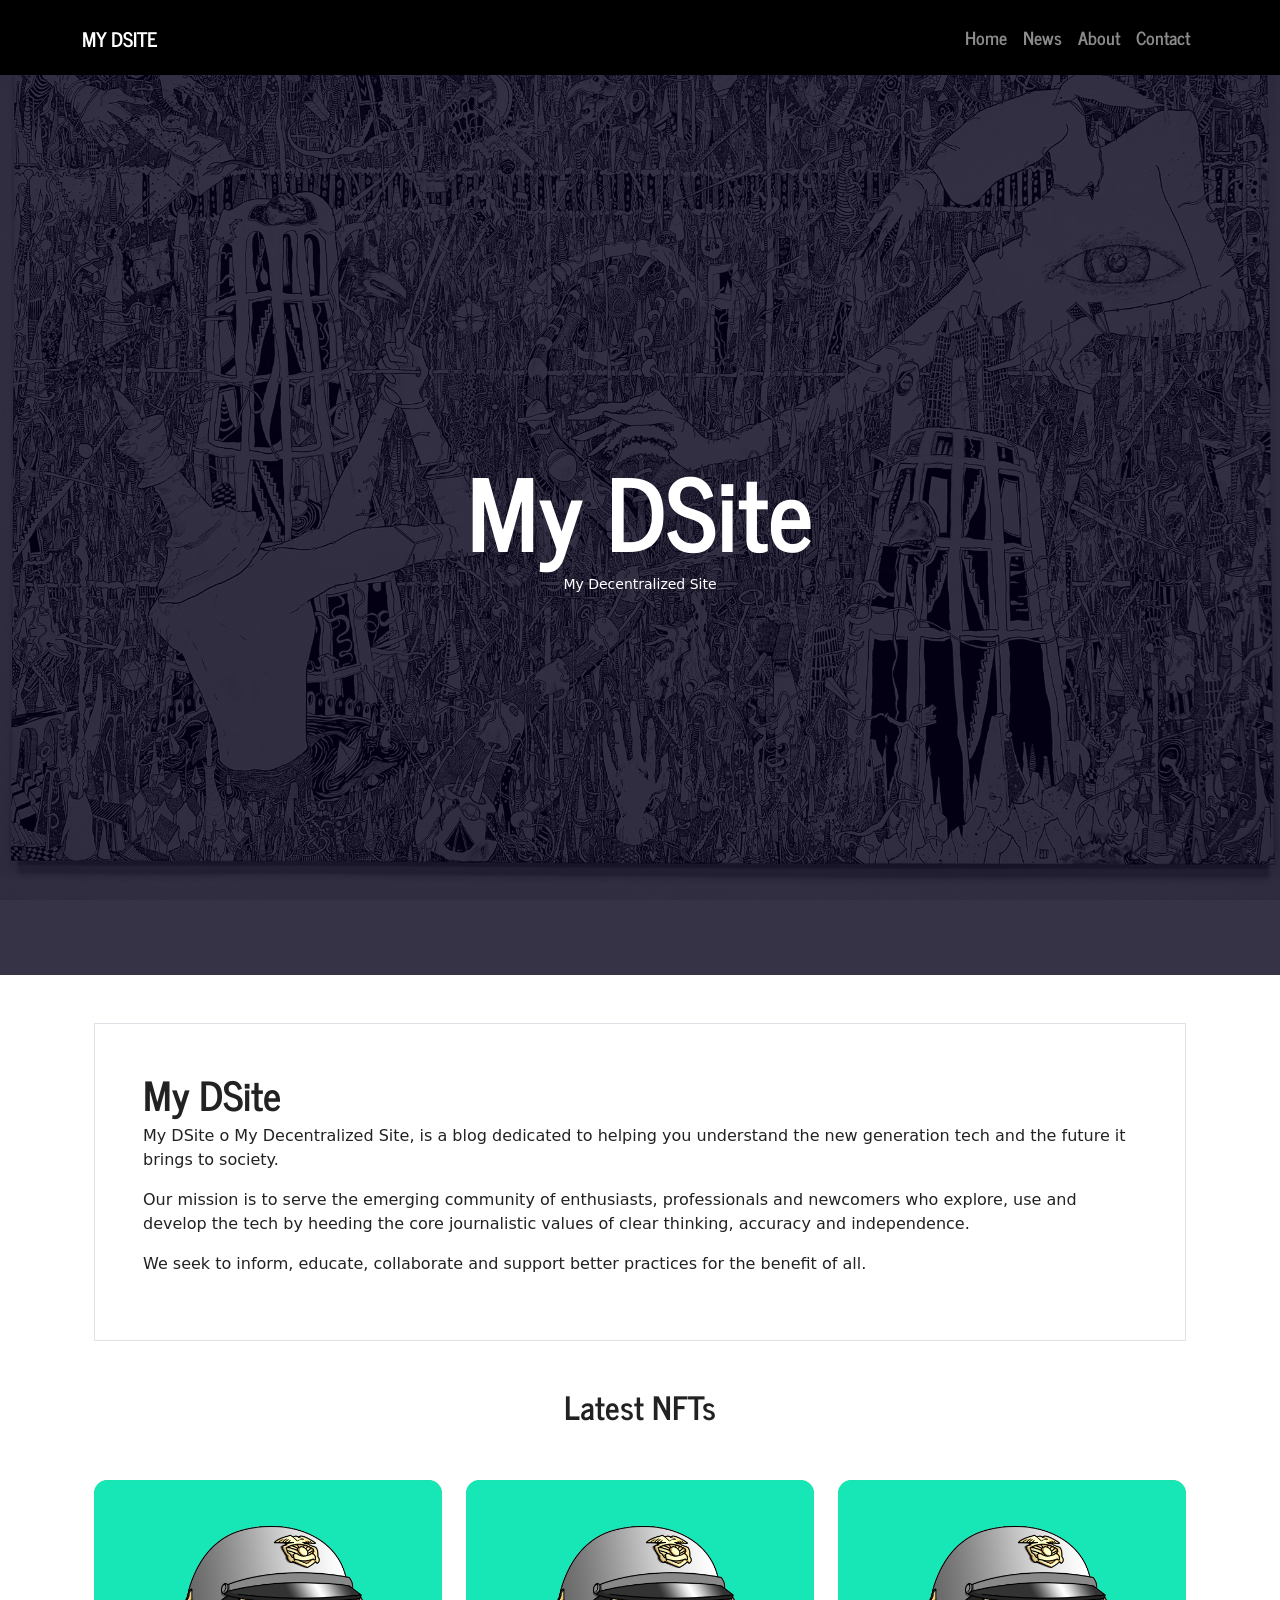
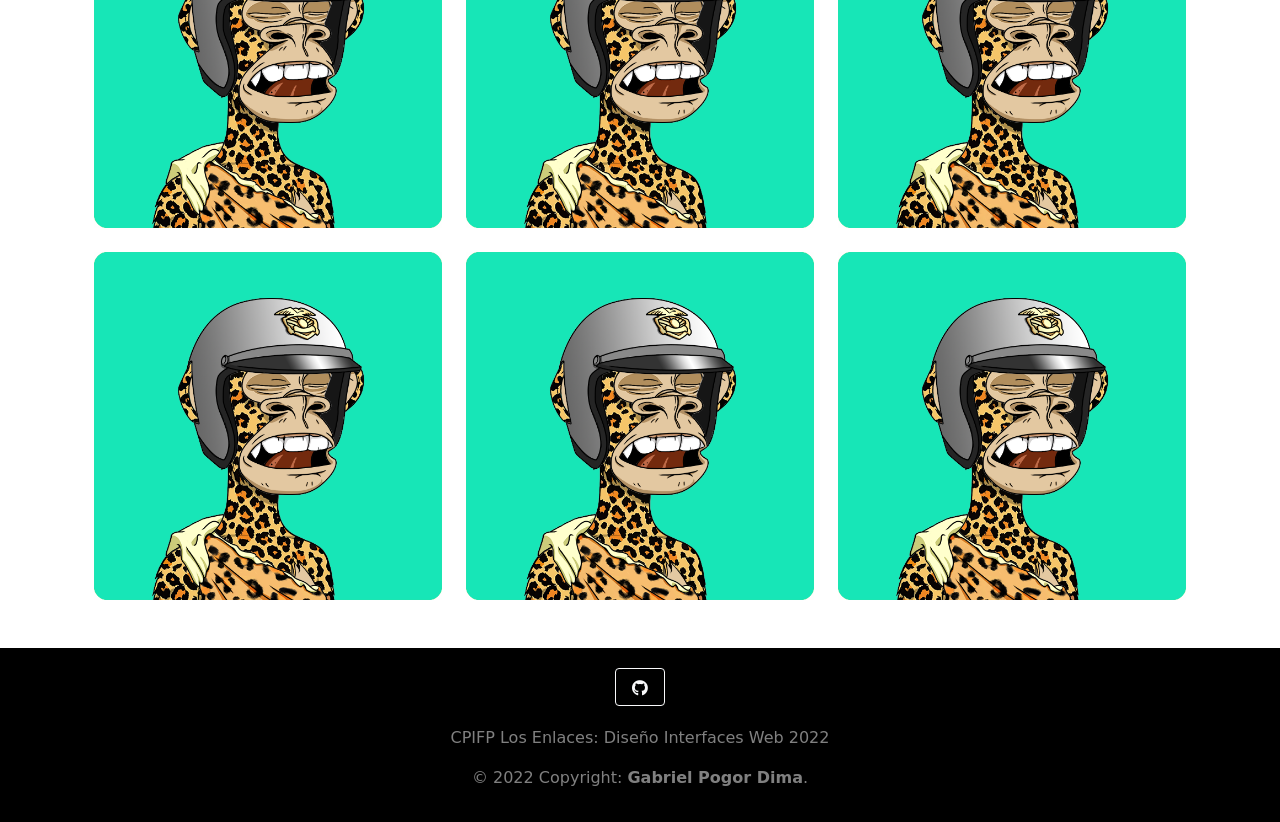
<file: index.html>
<!DOCTYPE html>
<html lang="en">

<head>
  <meta charset="utf-8" />
  <title>My DSite</title>
  <meta name="description" content="" />
  <meta name="viewport" content="width=device-width, initial-scale=1" />

  <!-- Favicon -->
  <link rel="icon" type="image/x-icon" href="static/img/assets/nft-color.ico" />
  <!-- Icon Font Stylesheet -->
  <link href="https://cdnjs.cloudflare.com/ajax/libs/font-awesome/5.10.0/css/all.min.css" rel="stylesheet" />
  <link href="https://cdn.jsdelivr.net/npm/bootstrap-icons@1.4.1/font/bootstrap-icons.css" rel="stylesheet" />

  <!-- Template Stylesheet -->
  <link rel="stylesheet" href="static/css/main.css" />

  <!-- Libraries Stylesheet -->
  <!-- less -->
  
  <!-- Customized Bootstrap Stylesheet -->
  <link href="static/css/bootstrap.min.css" rel="stylesheet" />
</head>

<body class="">
  <!-- Start Navbar -->
  <nav class="navbar navbar-expand-sm py-3 navbar-dark bg-dark">
    <div class="container">
      <a href="index.html" class="navbar-brand">My DSite</a>
      <button type="button" class="navbar-toggler" data-bs-target="#navbarNav" data-bs-toggle="collapse"
        aria-controls="navbarNav" aria-expanded="false" aria-label="Toggle Navbar">
        <span class="navbar-toggler-icon"></span>
      </button>
      <div class="collapse navbar-collapse" id="navbarNav">
        <ul class="navbar-nav ms-auto">
          <li class="nav-item">
            <a href="index.html" class="nav-link text-whit">Home</a>
          </li>
          <li class="nav-item">
            <a href="news.html" class="nav-link text-whit">News</a>
          </li>
          <li class="nav-item">
            <a href="about.html" class="nav-link text-whit">About</a>
          </li>
          <li class="nav-item">
            <a href="contact.html" class="nav-link text-whit">Contact</a>
          </li>
        </ul>
      </div>
    </div>
  </nav>
  <!-- Banner Image -->
  <div class="banner-image w-100 vh-100 d-flex justify-content-center align-items-center">
    <div class="container mx-auto text-center">
      <h1 class="banner-title text-white">My DSite</h1>
      <small class="text-white">My Decentralized Site</small>
    </div>
  </div>

  <!-- Content -->
  <div class="content pb-5">
    <div class="container">
      <!-- Info -->
      <div class="info">
        <div class="container my-5 d-grid gap-5">
          <div class="p-5 border">
            <h1>My DSite</h1>
            <p>
              My DSite o My Decentralized Site, is a blog dedicated to helping
              you understand the new generation tech and the future it brings
              to society.
            </p>
            <p>
              Our mission is to serve the emerging community of enthusiasts,
              professionals and newcomers who explore, use and develop the
              tech by heeding the core journalistic values of clear thinking,
              accuracy and independence.
            </p>
            <p>
              We seek to inform, educate, collaborate and support better
              practices for the benefit of all.
            </p>
          </div>
        </div>
      </div>
      <!-- //Info -->
      <!-- Carousel -->
      <!-- //Carousel -->
      <!-- Latest NFTs -->
      <div class="cards">
        <div class="container-fluid">
          <div class="row mb-5">
            <div class="col-md-8 mx-auto text-center">
              <h2>Latest NFTs</h2>
            </div>
          </div>
          <div class="row g-4">
            <div class="col-lg-4 col-sm-6">
              <div class="latest-nft">
                <img src="static/img/nft1.png" alt="nft1" />
                <a href="bored_ape.html">
                  <div class="overlay text-white">
                    <h4>NFT Name ID | Collection</h4>
                  </div>
                </a>
              </div>
            </div>
            <div class="col-lg-4 col-sm-6">
              <div class="latest-nft">
                <img src="static/img/nft1.png" alt="nft1" />
                <a href="bored_ape.html">
                  <div class="overlay text-white">
                    <h4>NFT Name ID | Collection</h4>
                  </div>
                </a>
              </div>
            </div>
            <div class="col-lg-4 col-sm-6">
              <div class="latest-nft">
                <img src="static/img/nft1.png" alt="nft1" />
                <a href="bored_ape.html">
                  <div class="overlay text-white">
                    <h4>NFT Name ID | Collection</h4>
                  </div>
                </a>
              </div>
            </div>
            <div class="col-lg-4 col-sm-6">
              <div class="latest-nft">
                <img src="static/img/nft1.png" alt="nft1" />
                <a href="bored_ape.html">
                  <div class="overlay text-white">
                    <h4>NFT Name ID | Collection</h4>
                  </div>
                </a>
              </div>
            </div>
            <div class="col-lg-4 col-sm-6">
              <div class="latest-nft">
                <img src="static/img/nft1.png" alt="nft1" />
                <a href="easter-egg.html">
                  <div class="overlay text-white">
                    <h4>NFT Name ID | Collection</h4>
                  </div>
                </a>
              </div>
            </div>
            <div class="col-lg-4 col-sm-6">
              <div class="latest-nft">
                <img src="static/img/nft1.png" alt="nft1" />
                <a href="easter-egg.html">
                  <div class="overlay text-white">
                    <h4>NFT Name ID | Collection</h4>
                  </div>
                </a>
              </div>
            </div>
          </div>
        </div>
      </div>
      <!-- //Latest NFTs -->
    </div>
  </div>

  <!-- Footer -->
  <footer>
    <div class="footer-top">
      <div class="container justify-content-center align-items-center text-center">
        <div class="row">
          <div class="col pt-3">
            <a class="btn btn-outline-light btn-floating m-1" href="https://github.com/gabrielpogordima/mydsite.git"
              role="button"><i class="fab fa-github"></i></a>
          </div>
        </div>
      </div>
    </div>
    <div class="footer-bottom">
      <div class="text-center p-3">
        <p>CPIFP Los Enlaces: Diseño Interfaces Web 2022</p>
        <p>© 2022 Copyright: <b>Gabriel Pogor Dima</b>.</p>
      </div>
    </div>
  </footer>

  <!-- JavaScript Libraries -->

  <!-- Template Javascript -->
  <script src="static/js/bootstrap.min.js"></script>
  <script src="static/js/bootstrap.bundle.min.js"></script>
</body>

</html>
</file>
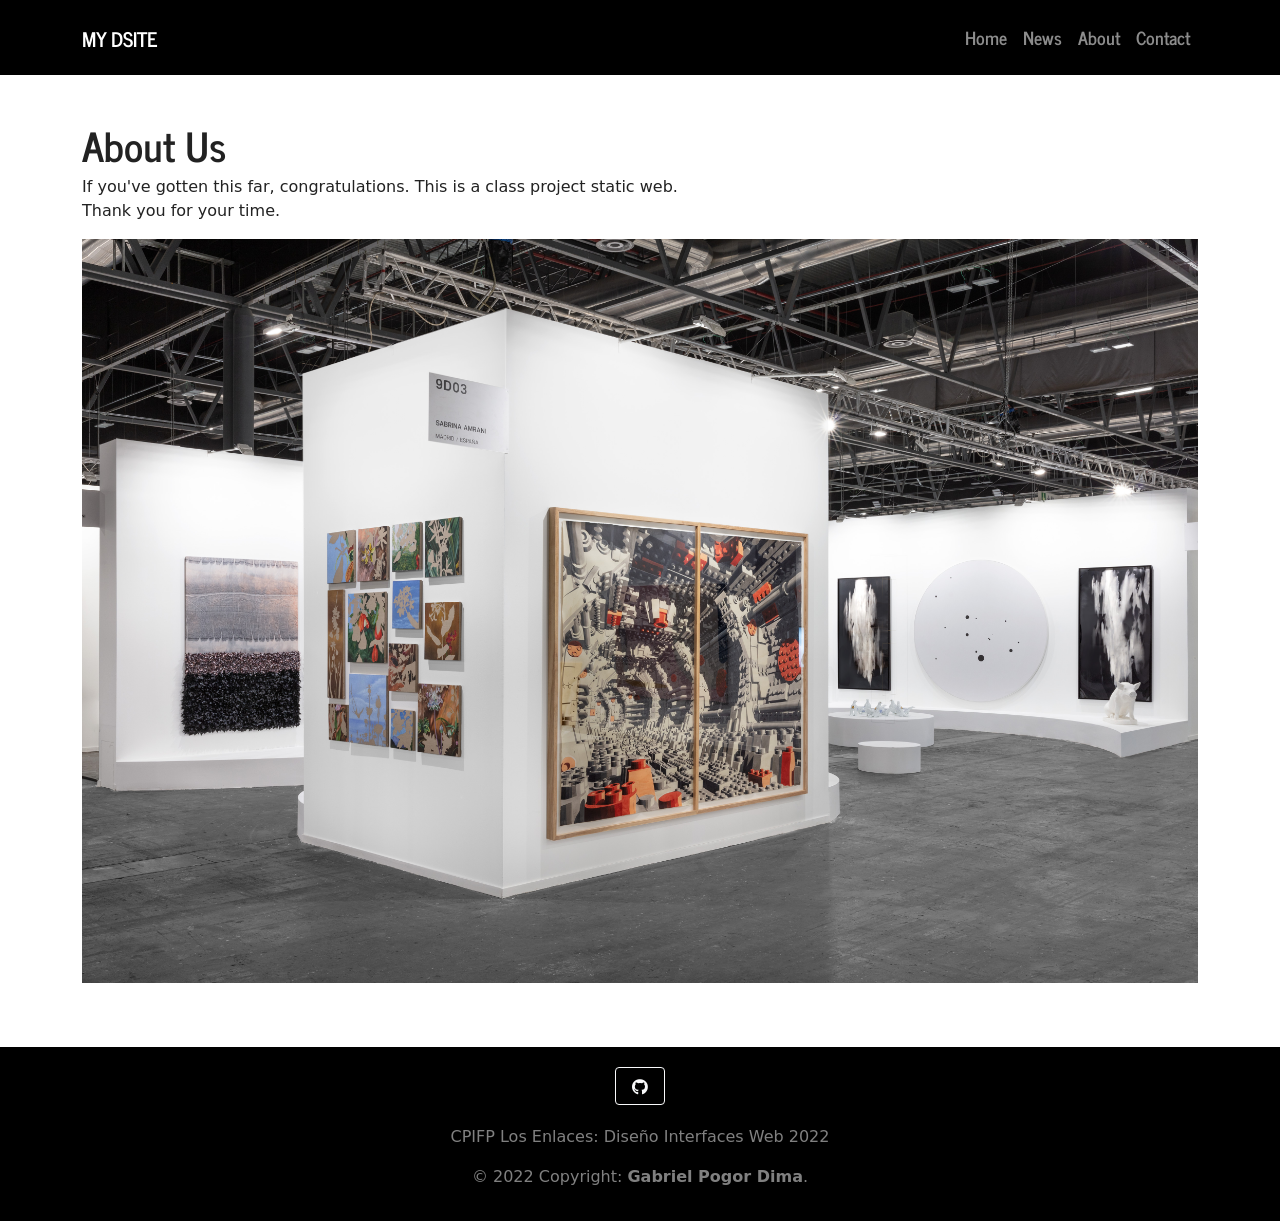
<file: about.html>
<!DOCTYPE html>
<html lang="en">

<head>
  <meta charset="utf-8" />
  <title>My DSite</title>
  <meta name="description" content="" />
  <meta name="viewport" content="width=device-width, initial-scale=1" />

  <!-- Favicon -->
  <link rel="icon" type="image/x-icon" href="static/img/assets/nft-color.ico" />
  <!-- Icon Font Stylesheet -->
  <link href="https://cdnjs.cloudflare.com/ajax/libs/font-awesome/5.10.0/css/all.min.css" rel="stylesheet" />
  <link href="https://cdn.jsdelivr.net/npm/bootstrap-icons@1.4.1/font/bootstrap-icons.css" rel="stylesheet" />

  <!-- Template Stylesheet -->
  <link rel="stylesheet" href="static/css/main.css" />

  <!-- Libraries Stylesheet -->
  <!-- less -->
  
  <!-- Customized Bootstrap Stylesheet -->
  <link href="static/css/bootstrap.min.css" rel="stylesheet" />
</head>

<body class="">
  <!-- Start Navbar -->
  <nav class="navbar navbar-expand-sm py-3 mb-5 navbar-dark bg-dark">
    <div class="container">
      <a href="index.html" class="navbar-brand">My DSite</a>
      <button type="button" class="navbar-toggler" data-bs-target="#navbarNav" data-bs-toggle="collapse"
        aria-controls="navbarNav" aria-expanded="false" aria-label="Toggle Navbar">
        <span class="navbar-toggler-icon"></span>
      </button>
      <div class="collapse navbar-collapse" id="navbarNav">
        <ul class="navbar-nav ms-auto">
          <li class="nav-item">
            <a href="index.html" class="nav-link text-whit">Home</a>
          </li>
          <li class="nav-item">
            <a href="news.html" class="nav-link text-whit">News</a>
          </li>
          <li class="nav-item">
            <a href="about.html" class="nav-link text-whit">About</a>
          </li>
          <li class="nav-item">
            <a href="contact.html" class="nav-link text-whit">Contact</a>
          </li>
        </ul>
      </div>
    </div>
  </nav>

  <!-- Content -->
  <div class="content pb-5">
    <div class="container">
        <h1>About Us</h1>
        <p>
            If you've gotten this far, congratulations. This is a class project static web. <br>
            Thank you for your time.
        </p>
        <div class="mapa_imagenes">
            <img src="./static/img/nfts_gallery.jpg" alt="about_us" usermap="gallery">
            <ul class="gallery">
                <li id="nft"><p>Bored Ape Yacht Club</p></li>
            </ul>
        </div>
    </div>
  </div>

  <!-- Footer -->
  <footer>
    <div class="footer-top">
      <div class="container justify-content-center align-items-center text-center">
        <div class="row">
          <div class="col pt-3">
            <a class="btn btn-outline-light btn-floating m-1" href="https://github.com/gabrielpogordima/mydsite.git"
              role="button"><i class="fab fa-github"></i></a>
          </div>
        </div>
      </div>
    </div>
    <div class="footer-bottom">
      <div class="text-center p-3">
        <p>CPIFP Los Enlaces: Diseño Interfaces Web 2022</p>
        <p>© 2022 Copyright: <b>Gabriel Pogor Dima</b>.</p>
      </div>
    </div>
  </footer>

  <!-- JavaScript Libraries -->

  <!-- Template Javascript -->
  <script src="static/js/bootstrap.min.js"></script>
  <script src="static/js/bootstrap.bundle.min.js"></script>
</body>

</html>
</file>
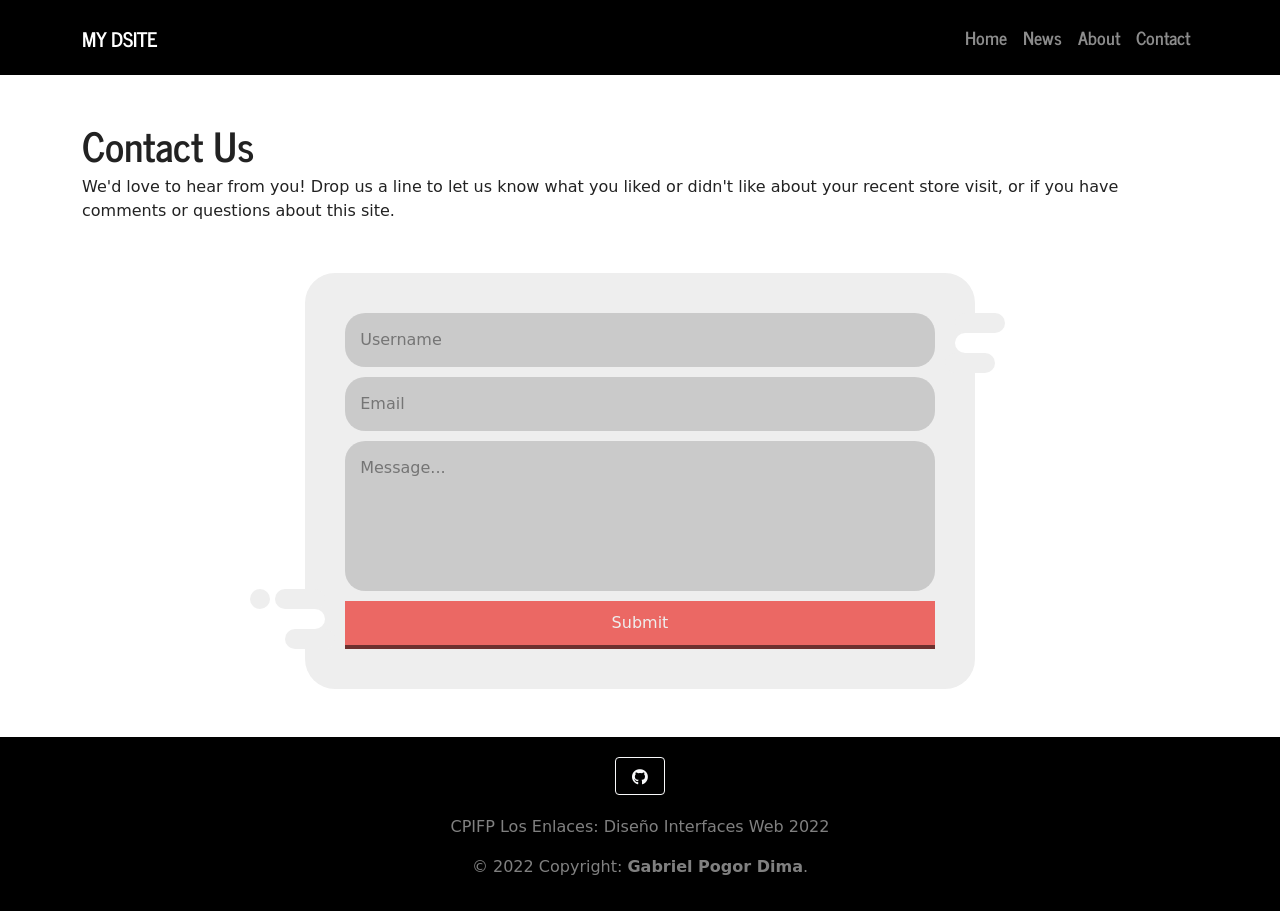
<file: contact.html>
<!DOCTYPE html>
<html lang="en">

<head>
    <meta charset="utf-8" />
    <title>My DSite</title>
    <meta name="description" content="" />
    <meta name="viewport" content="width=device-width, initial-scale=1" />

    <!-- Favicon -->
    <link rel="icon" type="image/x-icon" href="static/img/assets/nft-color.ico" />
    <!-- Icon Font Stylesheet -->
    <link href="https://cdnjs.cloudflare.com/ajax/libs/font-awesome/5.10.0/css/all.min.css" rel="stylesheet" />
    <link href="https://cdn.jsdelivr.net/npm/bootstrap-icons@1.4.1/font/bootstrap-icons.css" rel="stylesheet" />

    <!-- Template Stylesheet -->
    <link rel="stylesheet" href="static/css/main.css" />

    <!-- Libraries Stylesheet -->
    <!-- less -->

    <!-- Customized Bootstrap Stylesheet -->
    <link href="static/css/bootstrap.min.css" rel="stylesheet" />
</head>

<body class="">
    <!-- Start Navbar -->
    <nav class="navbar navbar-expand-sm py-3 mb-5 navbar-dark bg-dark">
        <div class="container">
            <a href="index.html" class="navbar-brand">My DSite</a>
            <button type="button" class="navbar-toggler" data-bs-target="#navbarNav" data-bs-toggle="collapse"
                aria-controls="navbarNav" aria-expanded="false" aria-label="Toggle Navbar">
                <span class="navbar-toggler-icon"></span>
            </button>
            <div class="collapse navbar-collapse" id="navbarNav">
                <ul class="navbar-nav ms-auto">
                    <li class="nav-item">
                        <a href="index.html" class="nav-link text-whit">Home</a>
                    </li>
                    <li class="nav-item">
                        <a href="news.html" class="nav-link text-whit">News</a>
                    </li>
                    <li class="nav-item">
                        <a href="about.html" class="nav-link text-whit">About</a>
                    </li>
                    <li class="nav-item">
                        <a href="contact.html" class="nav-link text-whit">Contact</a>
                    </li>
                </ul>
            </div>
        </div>
    </nav>

    <!-- Content -->
    <div class="content pb-5">
        <div class="container">
            <h1>Contact Us</h1>
            <p>
                We'd love to hear from you! Drop us a line to let us know what you liked or didn't like about your
                recent store visit, or if you have comments or questions about this site.
            </p>
        </div>
        <div class="container">
            <form action="/" class="decor">
                <div class="form-left-decoration"></div>
                <div class="form-right-decoration"></div>
                <div class="circle"></div>
                <div class="form-inner">
                    <input type="text" placeholder="Username">
                    <input type="email" placeholder="Email">
                    <textarea placeholder="Message..." rows="5"></textarea>
                    <button type="submit" href="/">Submit</button>
                </div>
            </form>
        </div>
    </div>

    <!-- Footer -->
    <footer>
        <div class="footer-top">
            <div class="container justify-content-center align-items-center text-center">
                <div class="row">
                    <div class="col pt-3">
                        <a class="btn btn-outline-light btn-floating m-1"
                            href="https://github.com/gabrielpogordima/mydsite.git" role="button"><i
                                class="fab fa-github"></i></a>
                    </div>
                </div>
            </div>
        </div>
        <div class="footer-bottom">
            <div class="text-center p-3">
                <p>CPIFP Los Enlaces: Diseño Interfaces Web 2022</p>
                <p>© 2022 Copyright: <b>Gabriel Pogor Dima</b>.</p>
            </div>
        </div>
    </footer>

    <!-- JavaScript Libraries -->

    <!-- Template Javascript -->
    <script src="static/js/bootstrap.min.js"></script>
    <script src="static/js/bootstrap.bundle.min.js"></script>
</body>

</html>
</file>
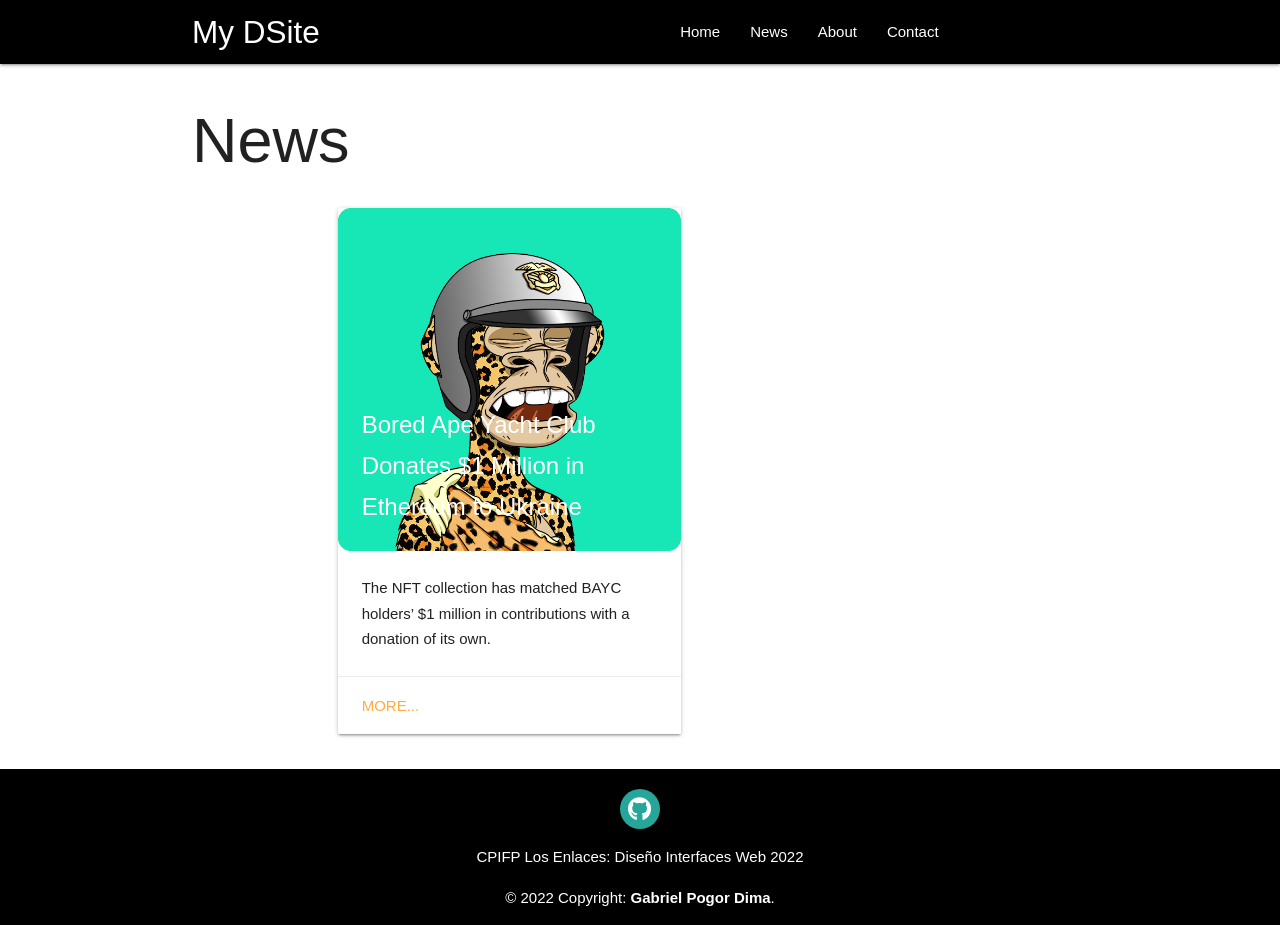
<file: news.html>
<!DOCTYPE html>
<html lang="en">

<head>
    <meta charset="utf-8" />
    <title>My DSite</title>
    <meta name="description" content="" />
    <meta name="viewport" content="width=device-width, initial-scale=1" />

    <!-- Favicon -->
    <link rel="icon" type="image/x-icon" href="static/img/assets/nft-color.ico" />
    <!-- Icon Font Stylesheet -->
    <link href="https://cdnjs.cloudflare.com/ajax/libs/font-awesome/5.10.0/css/all.min.css" rel="stylesheet" />
    <link href="https://cdn.jsdelivr.net/npm/bootstrap-icons@1.4.1/font/bootstrap-icons.css" rel="stylesheet" />

    <!-- Template Stylesheet -->
    <link rel="stylesheet" href="static/css/main.css" />

    <!-- Libraries Stylesheet -->
    <!-- less -->

    <!-- Customized Bootstrap Stylesheet -->
    <link href="static/css/materialize.min.css" rel="stylesheet" />
</head>

<body class="">
    <!-- Start Navbar -->
    <nav class="nav-wrapper black">
        <div class="container">
            <a href="index.html" class="brand-logo center-on-med">My DSite</a>
            <a href="#" class="sidenav-trigger" data-target="mobile-links">
                <i class="material-icons">menu</i>
            </a>
            <div class="container">
                <ul class="right hide-on-med-and-down">
                    <li class="">
                        <a href="index.html" class="">Home</a>
                    </li>
                    <li class="">
                        <a href="news.html" class="">News</a>
                    </li>
                    <li class="">
                        <a href="about.html" class="">About</a>
                    </li>
                    <li class="">
                        <a href="contact.html" class="">Contact</a>
                    </li>
                </ul>
            </div>
        </div>
    </nav>
    <ul class="sidenav" id="mobile-links">
        <li class="">
            <a href="index.html" class="">Home</a>
        </li>
        <li class="t">
            <a href="news.html" class="">News</a>
        </li>
        <li class="">
            <a href="about.html" class="">About</a>
        </li>
        <li class="">
            <a href="contact.html" class="">Contact</a>
        </li>
    </ul>

    <!-- Content -->
    <div class="container">
        <h1>News</h1>
        <div class="container">
            <div class="row">
                <div class="col s12 m7">
                    <div class="card">
                        <div class="card-image">
                            <a href="bored_ape.html">
                                <img src="static/img/nft1.png" alt="nft1">
                                <span class="card-title">Bored Ape Yacht Club Donates $1 Million in Ethereum to
                                    Ukraine</span>
                            </a>
                        </div>
                        <div class="card-content">
                            <p>The NFT collection has matched BAYC holders’ $1 million in contributions with a donation
                                of its own.</p>
                        </div>
                        <div class="card-action">
                            <a href="bored_ape.html">More...</a>
                        </div>
                    </div>
                </div>
            </div>
        </div>
    </div>

    <!-- Footer -->
    <footer class="page-footer black">
        <div class="container center">
            <div class="footer-top">
                <a class="btn btn-outline-light btn-floating m-1" href="https://github.com/gabrielpogordima/mydsite.git"
                    role="button"><i class="fab fa-github"></i></a>
            </div>

            <div class="footer-bottom">
                <div class="text-center p-3">
                    <p>CPIFP Los Enlaces: Diseño Interfaces Web 2022</p>
                    <p>© 2022 Copyright: <b>Gabriel Pogor Dima</b>.</p>
                </div>
            </div>
        </div>
    </footer>

    <!-- JavaScript Libraries -->

    <!-- Template Javascript -->
    <script src="static/js/materialize.min.js"></script>
    <script>
        $(document).ready(function () {
            $('.sidenav').sidenav();
        })
    </script>
</body>

</html>
</file>
<file: static/css/main.css>
@font-face {
    font-family: 'Sora', 'sans-serif';
    src: url('../fonts/Sora/Sora-Regular.woff') format('woff'),
        url('../fonts/Sora/Sora-Regular.ttf') format('truetype');
}

:root {
    --primary: #3500D3;
    --secondary: #240090;
    --dark: #0C0032;
    --dark-secondary: #190061;
    --body: #1A1A1D;

}

body {
    font-family: Sora, sans-serif;
    line-height: 1.7;
    /* background-color: var(--body) !important; */
    min-height: 100vh;
    display: flex;
    flex-direction: column;
}

h1,
h2,
h3,
h4,
h5,
h6,
.display-4 {
    font-weight: 700;
}

a {
    color: var(--dark);
    text-decoration: none;
}

/* Navbar */
.navbar-bg {
    background-image: linear-gradient(rgba(0, 0, 0, 0.5));
}

.navbar .navbar-brand {
    font-size: 20px;
}

.navbar .navbar-brand,
.nav-item {
    font-weight: 700;
}

/* Banner */
.banner-image {
    background-image: url('../img/banner-image.jpeg');
    background-position: center;
    background-size: cover;
    background-attachment: fixed;
    position: relative;
    z-index: 2;
}

.banner-image::after {
    content: "";
    width: 100%;
    height: 100%;
    position: absolute;
    top: 0;
    left: 0;
    background-color: rgba(6, 0, 26, 0.8);
    z-index: -1;
}

.banner-title {
    font-size: 100px;
    font-weight: 700;
}

/* Content */
.cards img {
    width: 100%;
}

.latest-nft {
    position: relative;
    z-index: 2;
    overflow: hidden;
}

.latest-nft .overlay {
    position: absolute;
    top: 0;
    left: 0;
    width: 100%;
    height: 100%;
    border-radius: 13px;
    background-color: rgba(6, 0, 26, 0.8);
    /* z-index: -1; */
    padding: 50px;
    display: flex;
    align-items: flex-end;
    transition: all 0.4s ease;
    opacity: 0;
}

.latest-nft img {
    transition: all 0.4s ease;
}

.latest-nft:hover .overlay {
    opacity: 1;
}

/*mapa imagenes*/
.mapa_imagenes img {
    width: 100%;
    height: auto;
}

.mapa_imagenes {
    position: relative;
}

ul.gallery li {
    list-style: none;
    display: none;
    position: absolute;
    border: medium solid #fff;
}

.mapa_imagenes:hover ul.gallery li {
    display: block;
}

ul.gallery li p {
    margin: 10px 0 0 0;
    padding: .3em;
    display: none;
    background: #fff;
    opacity: 0.65;
    position: absolute;
    top: 100%;
}

ul.gallery li:hover p {
    display: block;
}

ul.gallery li#nft {
    width: 23%;
    height: 34%;
    top: 40%;
    left: 42%;
}

/* formulario */
form {
    position: relative;
    width: 80%;
    border-radius: 30px;
    margin-top: 50px;
    margin-left: auto;
    margin-right: auto;
    background: #eee;
}

.form-left-decoration,
.form-right-decoration {
    content: "";
    position: absolute;
    width: 50px;
    height: 20px;
    border-radius: 20px;
    background: #fff;
}

.form-left-decoration {
    bottom: 60px;
    left: -30px;
}

.form-right-decoration {
    top: 60px;
    right: -30px;
}

.form-left-decoration:before,
.form-left-decoration:after,
.form-right-decoration:before,
.form-right-decoration:after {
    content: "";
    position: absolute;
    width: 50px;
    height: 20px;
    border-radius: 30px;
    background: #eee;
}

.form-left-decoration:before {
    top: -20px;
}

.form-left-decoration:after {
    top: 20px;
    left: 10px;
}

.form-right-decoration:before {
    top: -20px;
    right: 0;
}

.form-right-decoration:after {
    top: 20px;
    right: 10px;
}

.circle {
    position: absolute;
    bottom: 80px;
    left: -55px;
    width: 20px;
    height: 20px;
    border-radius: 50%;
    background: #eee;
}

.form-inner {
    padding: 40px;
}

.form-inner input,
.form-inner textarea {
    display: block;
    width: 100%;
    padding: 15px;
    margin-bottom: 10px;
    border: none;
    border-radius: 20px;
    background: #00000027;
}

.form-inner textarea {
    resize: none;
}

button {
    width: 100%;
    padding: 10px;
    margin-top: 20px;
    border-radius: 20px;
    border: none;
    border-bottom: 4px solid #6d312f;
    background: #eb6864;
    font-size: 16px;
    font-weight: 400;
    color: #eee;
}

button:hover {
    background: #bd413d;
    border-bottom: 4px solid #6d312f;
}

@media (min-width: 568px) {
    form {
        width: 60%;
    }
}

/* Footer */
footer {
    background-color: black;
    color: grey;
    width: 100%;
    margin-top: auto;
}
</file>
